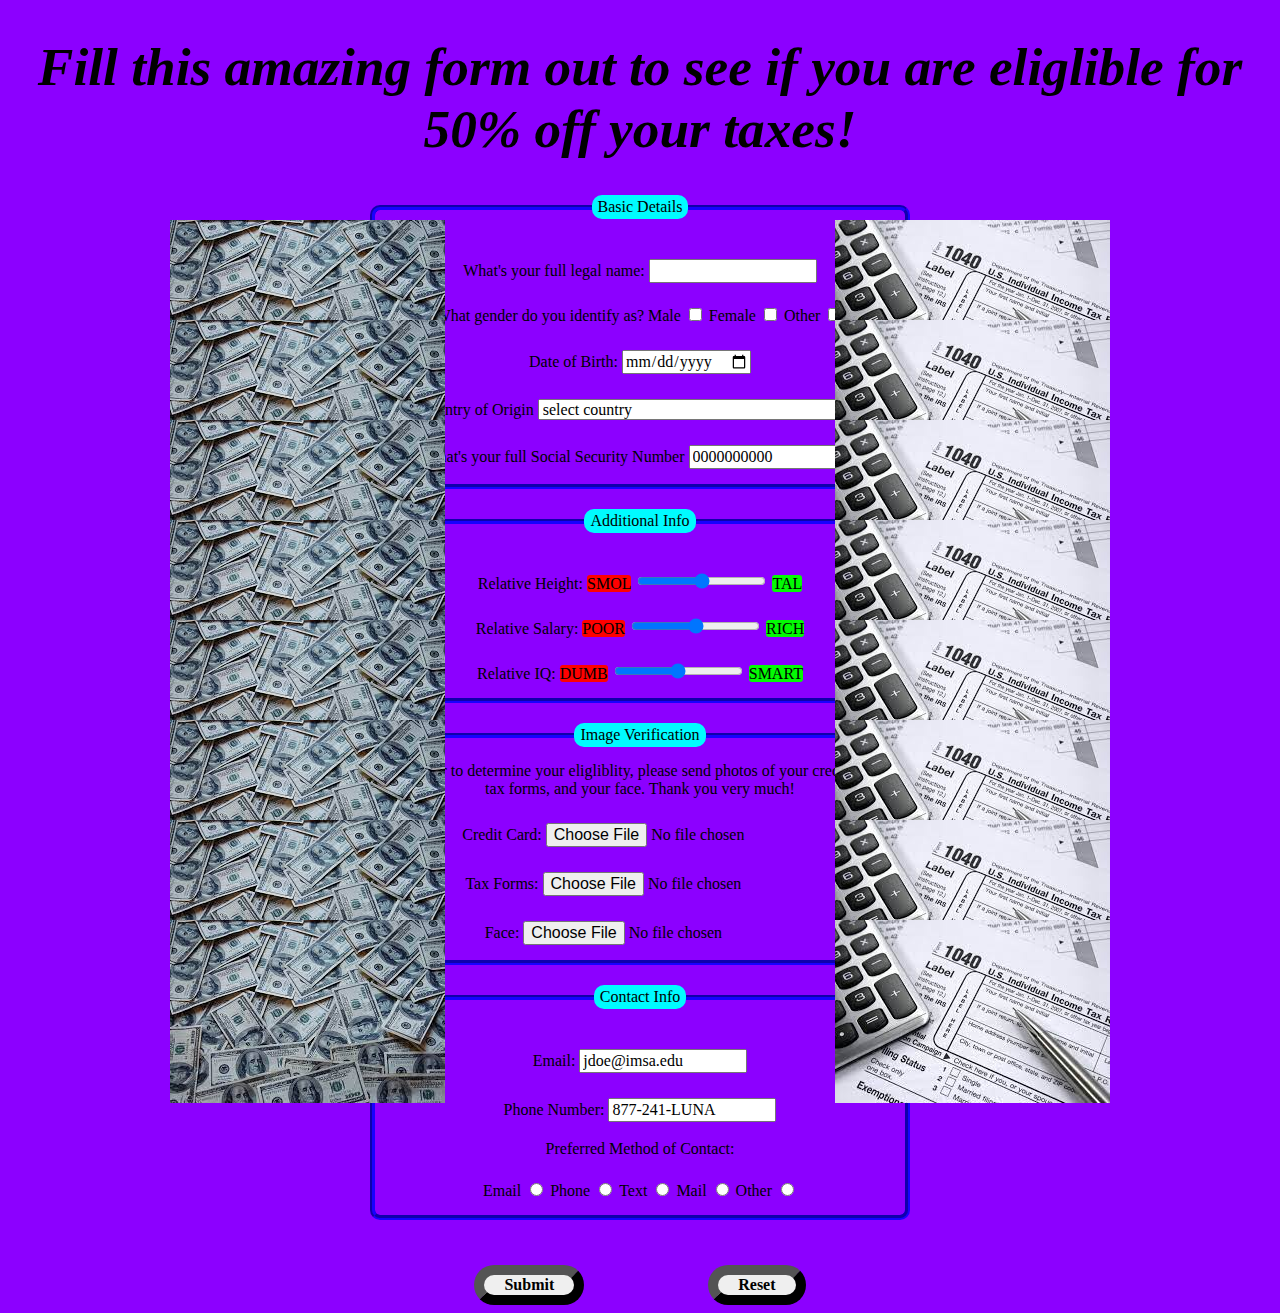
<file: 125049RevEx1/index.html>
<!--125049 August 25 2022, review html-->
<!DOCTYPE html>

<html lang="en" ;>
  <head>
    <meta charset="UTF-8" />
    <meta http-equiv="X-UA-Compatible" content="IE=edge" />
    <meta name="viewport" content="width=device-width, initial-scale=1.0" />
    <title>Web Technologies !!!!!!!!!!</title>
    <link rel="stylesheet" href="style.css" />
  </head>

  <body>
    <h1>
      Fill this amazing form out to see if you are eliglible for 50% off your
      taxes!
    </h1>

    <form action="response.html">
      <fieldset class="fieldStyle">
        <legend class="legendStyle">Basic Details</legend>

        <span class="Hspan">
          <label for="name">What's your full legal name:</label>
          <input id="name" type="text" value="" required /><br />
        </span>

        <span id="gender" class="Hspan">
          <label for="gender">What gender do you identify as?</label>

          <label for="mGend">Male</label>
          <input id="mGend" type="checkbox" />

          <label for="fGend">Female</label>
          <input id="fGend" type="checkbox" />

          <label for="oGend">Other</label>
          <input id="oGend" type="checkbox" />
        </span>
        <br />

        <span id="dateBirth" class="Hspan">
          <label for="dob">Date of Birth: </label>
          <input id="dob" type="date" required /><br />
        </span>

        <label for="coo">Country of Origin </label>

        <select name="Country of Origin" id="coo" class="Hspan">
          <option>select country</option>
          <option value="AF">Afghanistan</option>
          <option value="AX">Aland Islands</option>
          <option value="AL">Albania</option>
          <option value="DZ">Algeria</option>
          <option value="AS">American Samoa</option>
          <option value="AD">Andorra</option>
          <option value="AO">Angola</option>
          <option value="AI">Anguilla</option>
          <option value="AQ">Antarctica</option>
          <option value="AG">Antigua and Barbuda</option>
          <option value="AR">Argentina</option>
          <option value="AM">Armenia</option>
          <option value="AW">Aruba</option>
          <option value="AU">Australia</option>
          <option value="AT">Austria</option>
          <option value="AZ">Azerbaijan</option>
          <option value="BS">Bahamas</option>
          <option value="BH">Bahrain</option>
          <option value="BD">Bangladesh</option>
          <option value="BB">Barbados</option>
          <option value="BY">Belarus</option>
          <option value="BE">Belgium</option>
          <option value="BZ">Belize</option>
          <option value="BJ">Benin</option>
          <option value="BM">Bermuda</option>
          <option value="BT">Bhutan</option>
          <option value="BO">Bolivia</option>
          <option value="BQ">Bonaire, Sint Eustatius and Saba</option>
          <option value="BA">Bosnia and Herzegovina</option>
          <option value="BW">Botswana</option>
          <option value="BV">Bouvet Island</option>
          <option value="BR">Brazil</option>
          <option value="IO">British Indian Ocean Territory</option>
          <option value="BN">Brunei Darussalam</option>
          <option value="BG">Bulgaria</option>
          <option value="BF">Burkina Faso</option>
          <option value="BI">Burundi</option>
          <option value="KH">Cambodia</option>
          <option value="CM">Cameroon</option>
          <option value="CA">Canada</option>
          <option value="CV">Cape Verde</option>
          <option value="KY">Cayman Islands</option>
          <option value="CF">Central African Republic</option>
          <option value="TD">Chad</option>
          <option value="CL">Chile</option>
          <option value="CN">China</option>
          <option value="CX">Christmas Island</option>
          <option value="CC">Cocos (Keeling) Islands</option>
          <option value="CO">Colombia</option>
          <option value="KM">Comoros</option>
          <option value="CG">Congo</option>
          <option value="CD">Congo, Democratic Republic of the Congo</option>
          <option value="CK">Cook Islands</option>
          <option value="CR">Costa Rica</option>
          <option value="CI">Cote D'Ivoire</option>
          <option value="HR">Croatia</option>
          <option value="CU">Cuba</option>
          <option value="CW">Curacao</option>
          <option value="CY">Cyprus</option>
          <option value="CZ">Czech Republic</option>
          <option value="DK">Denmark</option>
          <option value="DJ">Djibouti</option>
          <option value="DM">Dominica</option>
          <option value="DO">Dominican Republic</option>
          <option value="EC">Ecuador</option>
          <option value="EG">Egypt</option>
          <option value="SV">El Salvador</option>
          <option value="GQ">Equatorial Guinea</option>
          <option value="ER">Eritrea</option>
          <option value="EE">Estonia</option>
          <option value="ET">Ethiopia</option>
          <option value="FK">Falkland Islands (Malvinas)</option>
          <option value="FO">Faroe Islands</option>
          <option value="FJ">Fiji</option>
          <option value="FI">Finland</option>
          <option value="FR">France</option>
          <option value="GF">French Guiana</option>
          <option value="PF">French Polynesia</option>
          <option value="TF">French Southern Territories</option>
          <option value="GA">Gabon</option>
          <option value="GM">Gambia</option>
          <option value="GE">Georgia</option>
          <option value="DE">Germany</option>
          <option value="GH">Ghana</option>
          <option value="GI">Gibraltar</option>
          <option value="GR">Greece</option>
          <option value="GL">Greenland</option>
          <option value="GD">Grenada</option>
          <option value="GP">Guadeloupe</option>
          <option value="GU">Guam</option>
          <option value="GT">Guatemala</option>
          <option value="GG">Guernsey</option>
          <option value="GN">Guinea</option>
          <option value="GW">Guinea-Bissau</option>
          <option value="GY">Guyana</option>
          <option value="HT">Haiti</option>
          <option value="HM">Heard Island and Mcdonald Islands</option>
          <option value="VA">Holy See (Vatican City State)</option>
          <option value="HN">Honduras</option>
          <option value="HK">Hong Kong</option>
          <option value="HU">Hungary</option>
          <option value="IS">Iceland</option>
          <option value="IN">India</option>
          <option value="ID">Indonesia</option>
          <option value="IR">Iran, Islamic Republic of</option>
          <option value="IQ">Iraq</option>
          <option value="IE">Ireland</option>
          <option value="IM">Isle of Man</option>
          <option value="IL">Israel</option>
          <option value="IT">Italy</option>
          <option value="JM">Jamaica</option>
          <option value="JP">Japan</option>
          <option value="JE">Jersey</option>
          <option value="JO">Jordan</option>
          <option value="KZ">Kazakhstan</option>
          <option value="KE">Kenya</option>
          <option value="KI">Kiribati</option>
          <option value="KP">Korea, Democratic People's Republic of</option>
          <option value="KR">Korea, Republic of</option>
          <option value="XK">Kosovo</option>
          <option value="KW">Kuwait</option>
          <option value="KG">Kyrgyzstan</option>
          <option value="LA">Lao People's Democratic Republic</option>
          <option value="LV">Latvia</option>
          <option value="LB">Lebanon</option>
          <option value="LS">Lesotho</option>
          <option value="LR">Liberia</option>
          <option value="LY">Libyan Arab Jamahiriya</option>
          <option value="LI">Liechtenstein</option>
          <option value="LT">Lithuania</option>
          <option value="LU">Luxembourg</option>
          <option value="MO">Macao</option>
          <option value="MK">Macedonia, the Former Yugoslav Republic of</option>
          <option value="MG">Madagascar</option>
          <option value="MW">Malawi</option>
          <option value="MY">Malaysia</option>
          <option value="MV">Maldives</option>
          <option value="ML">Mali</option>
          <option value="MT">Malta</option>
          <option value="MH">Marshall Islands</option>
          <option value="MQ">Martinique</option>
          <option value="MR">Mauritania</option>
          <option value="MU">Mauritius</option>
          <option value="YT">Mayotte</option>
          <option value="MX">Mexico</option>
          <option value="FM">Micronesia, Federated States of</option>
          <option value="MD">Moldova, Republic of</option>
          <option value="MC">Monaco</option>
          <option value="MN">Mongolia</option>
          <option value="ME">Montenegro</option>
          <option value="MS">Montserrat</option>
          <option value="MA">Morocco</option>
          <option value="MZ">Mozambique</option>
          <option value="MM">Myanmar</option>
          <option value="NA">Namibia</option>
          <option value="NR">Nauru</option>
          <option value="NP">Nepal</option>
          <option value="NL">Netherlands</option>
          <option value="AN">Netherlands Antilles</option>
          <option value="NC">New Caledonia</option>
          <option value="NZ">New Zealand</option>
          <option value="NI">Nicaragua</option>
          <option value="NE">Niger</option>
          <option value="NG">Nigeria</option>
          <option value="NU">Niue</option>
          <option value="NF">Norfolk Island</option>
          <option value="MP">Northern Mariana Islands</option>
          <option value="NO">Norway</option>
          <option value="OM">Oman</option>
          <option value="PK">Pakistan</option>
          <option value="PW">Palau</option>
          <option value="PS">Palestinian Territory, Occupied</option>
          <option value="PA">Panama</option>
          <option value="PG">Papua New Guinea</option>
          <option value="PY">Paraguay</option>
          <option value="PE">Peru</option>
          <option value="PH">Philippines</option>
          <option value="PN">Pitcairn</option>
          <option value="PL">Poland</option>
          <option value="PT">Portugal</option>
          <option value="PR">Puerto Rico</option>
          <option value="QA">Qatar</option>
          <option value="RE">Reunion</option>
          <option value="RO">Romania</option>
          <option value="RU">Russian Federation</option>
          <option value="RW">Rwanda</option>
          <option value="BL">Saint Barthelemy</option>
          <option value="SH">Saint Helena</option>
          <option value="KN">Saint Kitts and Nevis</option>
          <option value="LC">Saint Lucia</option>
          <option value="MF">Saint Martin</option>
          <option value="PM">Saint Pierre and Miquelon</option>
          <option value="VC">Saint Vincent and the Grenadines</option>
          <option value="WS">Samoa</option>
          <option value="SM">San Marino</option>
          <option value="ST">Sao Tome and Principe</option>
          <option value="SA">Saudi Arabia</option>
          <option value="SN">Senegal</option>
          <option value="RS">Serbia</option>
          <option value="CS">Serbia and Montenegro</option>
          <option value="SC">Seychelles</option>
          <option value="SL">Sierra Leone</option>
          <option value="SG">Singapore</option>
          <option value="SX">Sint Maarten</option>
          <option value="SK">Slovakia</option>
          <option value="SI">Slovenia</option>
          <option value="SB">Solomon Islands</option>
          <option value="SO">Somalia</option>
          <option value="ZA">South Africa</option>
          <option value="GS">
            South Georgia and the South Sandwich Islands
          </option>
          <option value="SS">South Sudan</option>
          <option value="ES">Spain</option>
          <option value="LK">Sri Lanka</option>
          <option value="SD">Sudan</option>
          <option value="SR">Suriname</option>
          <option value="SJ">Svalbard and Jan Mayen</option>
          <option value="SZ">Swaziland</option>
          <option value="SE">Sweden</option>
          <option value="CH">Switzerland</option>
          <option value="SY">Syrian Arab Republic</option>
          <option value="TW">Taiwan, Province of China</option>
          <option value="TJ">Tajikistan</option>
          <option value="TZ">Tanzania, United Republic of</option>
          <option value="TH">Thailand</option>
          <option value="TL">Timor-Leste</option>
          <option value="TG">Togo</option>
          <option value="TK">Tokelau</option>
          <option value="TO">Tonga</option>
          <option value="TT">Trinidad and Tobago</option>
          <option value="TN">Tunisia</option>
          <option value="TR">Turkey</option>
          <option value="TM">Turkmenistan</option>
          <option value="TC">Turks and Caicos Islands</option>
          <option value="TV">Tuvalu</option>
          <option value="UG">Uganda</option>
          <option value="UA">Ukraine</option>
          <option value="AE">United Arab Emirates</option>
          <option value="GB">United Kingdom</option>
          <option value="US">United States</option>
          <option value="UM">United States Minor Outlying Islands</option>
          <option value="UY">Uruguay</option>
          <option value="UZ">Uzbekistan</option>
          <option value="VU">Vanuatu</option>
          <option value="VE">Venezuela</option>
          <option value="VN">Viet Nam</option>
          <option value="VG">Virgin Islands, British</option>
          <option value="VI">Virgin Islands, U.s.</option>
          <option value="WF">Wallis and Futuna</option>
          <option value="EH">Western Sahara</option>
          <option value="YE">Yemen</option>
          <option value="ZM">Zambia</option>
          <option value="ZW">Zimbabwe</option>
        </select>
        <br />

        <span id="SocialSecurity" class="Hspan">
          <label for="ss">What's your full Social Security Number</label>
          <input id="ss" type="number" value="0000000000" required /> <br />
        </span>
      </fieldset>

      <fieldset class="fieldStyle">
        <legend class="legendStyle">Additional Info</legend>

        <span class="Hspan">
          <label for="height">Relative Height: </label>
          <span>
            <p class="smol">SMOL</p>
          </span>
          <input id="height" type="range" />
          <span>
            <p class="tal">TAL</p>
          </span>
          <br />
        </span>

        <span class="Hspan">
          <label for="money">Relative Salary:</label>
          <span>
            <p class="smol">POOR</p>
          </span>
          <input id="money" type="range" />
          <span>
            <p class="tal">RICH</p>
          </span>
          <br />
        </span>

        <span class="Hspan">
          <label for="iq">Relative IQ:</label>
          <span>
            <p class="smol">DUMB</p>
          </span>
          <input id="iq" type="range" />
          <span>
            <p class="tal">SMART</p>
          </span>
          <br />
        </span>
      </fieldset>

      <fieldset class="fieldStyle">
        <legend class="legendStyle">Image Verification</legend>

        In order to determine your eligliblity, please send photos of your
        credit card, tax forms, and your face. Thank you very much!
        <br />

        <span class="Hspan">
          <label for="card">Credit Card: </label>
          <input id="card" type="file" />
          <br />
        </span>

        <span class="Hspan">
          <label for="tax">Tax Forms: </label>
          <input id="tax" type="file" />
          <br />
        </span>

        <span class="Hspan">
          <label for="face">Face: </label>
          <input id="face" type="file" required />
          <br />
        </span>
      </fieldset>

      <fieldset class="fieldStyle">
        <legend class="legendStyle">Contact Info</legend>

        <span class="Hspan">
          <label for="email">Email: </label>
          <input id="email" type="text" value="jdoe@imsa.edu" required />
          <br />
        </span>

        <span class="Hspan">
          <label for="number">Phone Number: </label>
          <input id="number" type="text" value="877-241-LUNA" required />
          <br />
        </span>

        <span class="Hspan">
          <br /><label for="contact">Preferred Method of Contact: </label><br />

          <label for="email">Email</label>
          <input id="email" type="radio" name="contact" value="Email" />

          <label for="phone">Phone</label>
          <input id="phone" type="radio" name="contact" value="Phone" />

          <label for="Text">Text</label>
          <input id="Text" type="radio" name="contact" value="Text" />

          <label for="Mail">Mail</label>
          <input id="Mail" type="radio" name="contact" value="Mail" />

          <label for="Other">Other</label>
          <input id="Other" type="radio" name="contact" value="Other" />
          <br />
        </span>
      </fieldset>

      <input type="submit" value="Submit" class="buttonStyle-submit" />

      <input type="reset" value="Reset" class="buttonStyle-reset" />
    </form>

    <img src="money.jpeg" style="position: absolute; left: 170px; top: 220px" />

    <img src="money.jpeg" style="position: absolute; left: 170px; top: 320px" />

    <img src="money.jpeg" style="position: absolute; left: 170px; top: 420px" />

    <img src="money.jpeg" style="position: absolute; left: 170px; top: 520px" />

    <img src="money.jpeg" style="position: absolute; left: 170px; top: 620px" />

    <img src="money.jpeg" style="position: absolute; left: 170px; top: 720px" />

    <img src="money.jpeg" style="position: absolute; left: 170px; top: 820px" />

    <img src="money.jpeg" style="position: absolute; left: 170px; top: 920px" />

    <img
      src="taxes.jpeg"
      style="position: absolute; right: 170px; top: 220px"
    />

    <img
      src="taxes.jpeg"
      style="position: absolute; right: 170px; top: 320px"
    />

    <img
      src="taxes.jpeg"
      style="position: absolute; right: 170px; top: 420px"
    />

    <img
      src="taxes.jpeg"
      style="position: absolute; right: 170px; top: 520px"
    />

    <img
      src="taxes.jpeg"
      style="position: absolute; right: 170px; top: 620px"
    />

    <img
      src="taxes.jpeg"
      style="position: absolute; right: 170px; top: 720px"
    />

    <img
      src="taxes.jpeg"
      style="position: absolute; right: 170px; top: 820px"
    />

    <img
      src="taxes.jpeg"
      style="position: absolute; right: 170px; top: 920px"
    />
  </body>
</html>
</file>
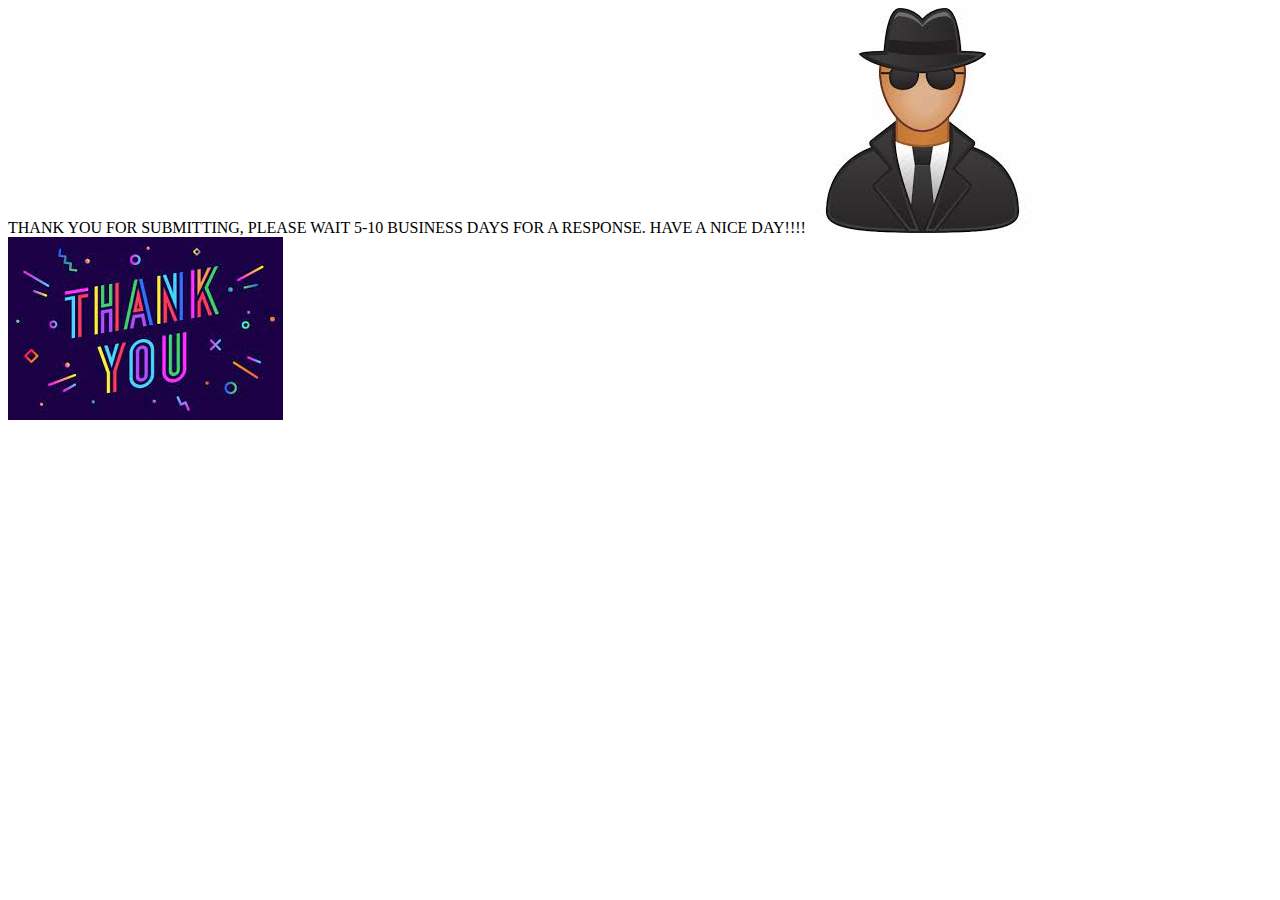
<file: 125049RevEx1/response.html>
<!DOCTYPE html>
<html lang="en">
  <head>
    <meta charset="UTF-8" />
    <meta http-equiv="X-UA-Compatible" content="IE=edge" />
    <meta name="viewport" content="width=device-width, initial-scale=1.0" />
    <title>Form Complete!</title>
  </head>

  <body>
    THANK YOU FOR SUBMITTING, PLEASE WAIT 5-10 BUSINESS DAYS FOR A RESPONSE.
    HAVE A NICE DAY!!!!

    <img src="spy.jpeg" style="positon: absolute; top: 200px; left: 500px" />

    <img
      src="thanks.jpeg"
      style="positon: absolute; top: 200px; right: 500px"
    />

    <img />
  </body>
</html>
</file>
<file: 125049RevEx1/style.css>
body {
  background-color: rgb(140, 0, 255);
  color: black;
  text-align: center;
}

.buttonStyle-reset {
  border-radius: 20px;
  padding-right: 20px;
  padding-left: 20px;
  margin-left: 60px;
  margin-right: 60px;
  font-weight: 600;
  border-width: 10px;
}

.buttonStyle-submit {
  border-radius: 20px;
  padding-right: 20px;
  padding-left: 20px;
  margin-left: 60px;
  margin-right: 60px;
  font-weight: 600;
  border-width: 10px;
}

.buttonStyle-reset:hover {
  color: rgb(212, 0, 0);
}

.buttonStyle-submit:hover {
  color: rgb(0, 249, 120);
}

label,
input,
select {
  margin-top: 25px;
  font-family: "Gill Sans";
  font-size: 16px;
}
.Hspan:hover {
  background-color: rgb(135, 175, 249);
}

h1 {
  font-size: 40pt;
  font-style: oblique;
  font-family: fantasy;
}

h1:hover {
  color: yellowgreen;
}

.smol {
  display: inline;
  background-color: red;
  font-family: "Lucida Sans";
  border-radius: 3px;
  border-color: black;
}

.tal {
  display: inline;
  background-color: rgb(4, 250, 4);
  font-family: "Lucida Sans";
  border-radius: 3px;
  border-color: black;
}

fieldset:hover {
  transform: scale(1.1);
  background-color: #7b4ffe;
}

.fieldStyle {
  text-align: center;
  padding: 15px;
  max-width: 500px;
  margin: auto;
  margin-bottom: 20px;
  border-radius: 10px;
  border-width: 5px;
  border-color: rgb(25, 0, 255);
}

.legendStyle {
  padding: 3px 6px;
  background-color: rgb(0, 251, 255);
  border-radius: 10px;
}

.legendStyle:hover {
  transform: scale(1.5);
  background-color: rgb(0, 254, 220);
}
</file>
